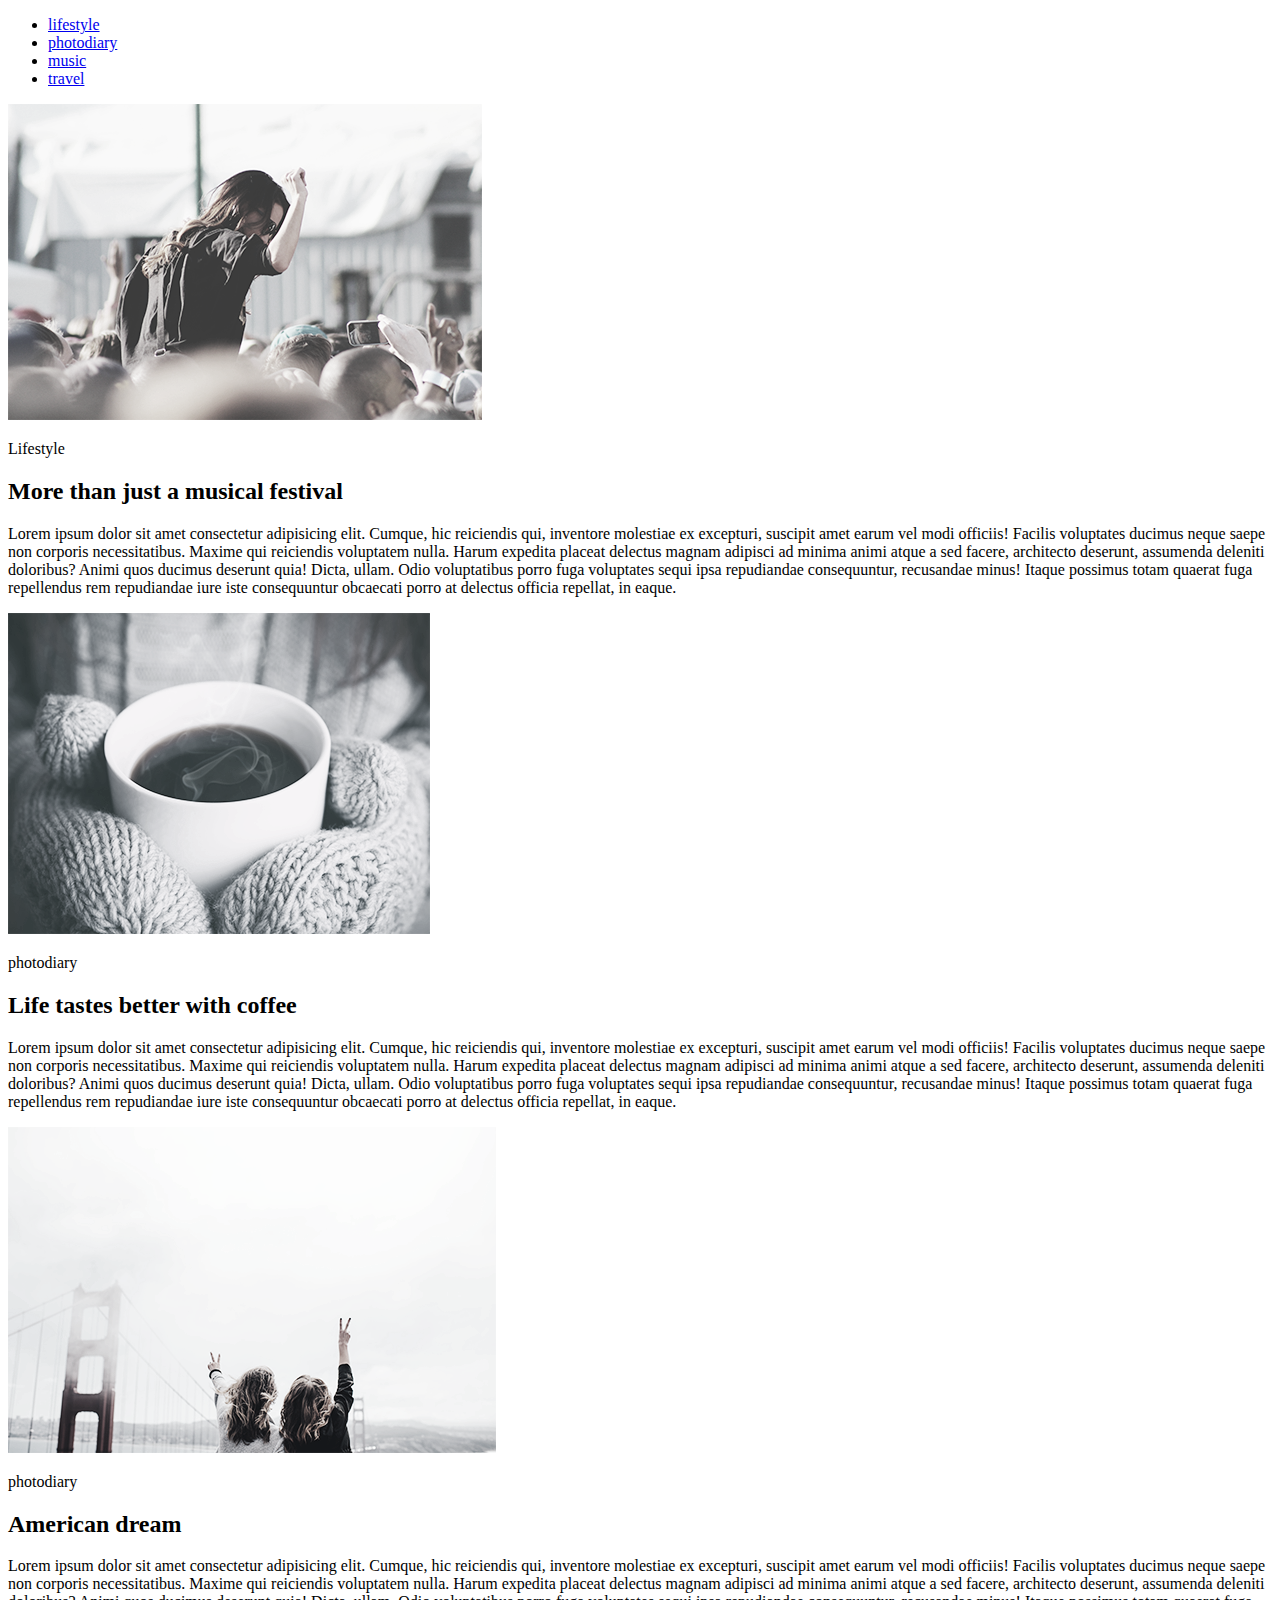
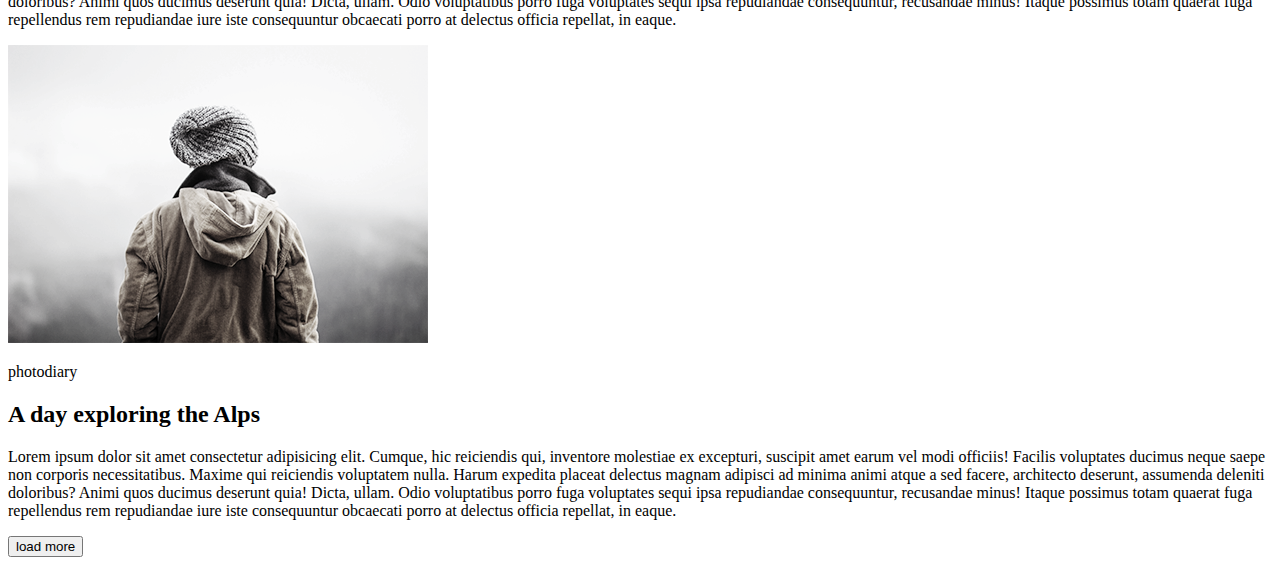
<file: dz1/index.html>
<!DOCTYPE html>
<html lang="en">
<head>
    <meta charset="UTF-8">
    <meta name="viewport" content="width=device-width, initial-scale=1.0">
    <meta http-equiv="X-UA-Compatible" content="ie=edge">
    <title>Project</title>
</head>
<body>
    
    <ul>
        <li> <a href="#"> lifestyle </a> </li>
        <li> <a href="#"> photodiary </a> </li>
        <li> <a href="#"> music </a> </li>
        <li> <a href="#"> travel </a> </li>
    </ul>

<div>
    <img src="1.png" alt="">
    <p>Lifestyle</p>
    <h2>More than just a musical festival</h2>
    <p>Lorem ipsum dolor sit amet consectetur adipisicing elit. Cumque, hic reiciendis qui, inventore molestiae ex excepturi, suscipit amet earum vel modi officiis! Facilis voluptates ducimus neque saepe non corporis necessitatibus.
        Maxime qui reiciendis voluptatem nulla. Harum expedita placeat delectus magnam adipisci ad minima animi atque a sed facere, architecto deserunt, assumenda deleniti doloribus? Animi quos ducimus deserunt quia! Dicta, ullam.
        Odio voluptatibus porro fuga voluptates sequi ipsa repudiandae consequuntur, recusandae minus! Itaque possimus totam quaerat fuga repellendus rem repudiandae iure iste consequuntur obcaecati porro at delectus officia repellat, in eaque.
    </p>
</div>

<div>
    <img src="2.png" alt="">
    <p>photodiary</p>
    <h2>Life tastes better with coffee</h2>
    <p>Lorem ipsum dolor sit amet consectetur adipisicing elit. Cumque, hic reiciendis qui, inventore molestiae ex excepturi, suscipit amet earum vel modi officiis! Facilis voluptates ducimus neque saepe non corporis necessitatibus.
        Maxime qui reiciendis voluptatem nulla. Harum expedita placeat delectus magnam adipisci ad minima animi atque a sed facere, architecto deserunt, assumenda deleniti doloribus? Animi quos ducimus deserunt quia! Dicta, ullam.
        Odio voluptatibus porro fuga voluptates sequi ipsa repudiandae consequuntur, recusandae minus! Itaque possimus totam quaerat fuga repellendus rem repudiandae iure iste consequuntur obcaecati porro at delectus officia repellat, in eaque.
    </p>
</div>

<div>
    <img src="3.png" alt="">
    <p>photodiary</p>
    <h2>American dream</h2>
    <p>Lorem ipsum dolor sit amet consectetur adipisicing elit. Cumque, hic reiciendis qui, inventore molestiae ex excepturi, suscipit amet earum vel modi officiis! Facilis voluptates ducimus neque saepe non corporis necessitatibus.
        Maxime qui reiciendis voluptatem nulla. Harum expedita placeat delectus magnam adipisci ad minima animi atque a sed facere, architecto deserunt, assumenda deleniti doloribus? Animi quos ducimus deserunt quia! Dicta, ullam.
        Odio voluptatibus porro fuga voluptates sequi ipsa repudiandae consequuntur, recusandae minus! Itaque possimus totam quaerat fuga repellendus rem repudiandae iure iste consequuntur obcaecati porro at delectus officia repellat, in eaque.
    </p>
</div>

<div>
    <img src="4.png" alt="">
    <p>photodiary</p>
    <h2>A day exploring the Alps</h2>
    <p>Lorem ipsum dolor sit amet consectetur adipisicing elit. Cumque, hic reiciendis qui, inventore molestiae ex excepturi, suscipit amet earum vel modi officiis! Facilis voluptates ducimus neque saepe non corporis necessitatibus.
        Maxime qui reiciendis voluptatem nulla. Harum expedita placeat delectus magnam adipisci ad minima animi atque a sed facere, architecto deserunt, assumenda deleniti doloribus? Animi quos ducimus deserunt quia! Dicta, ullam.
        Odio voluptatibus porro fuga voluptates sequi ipsa repudiandae consequuntur, recusandae minus! Itaque possimus totam quaerat fuga repellendus rem repudiandae iure iste consequuntur obcaecati porro at delectus officia repellat, in eaque.
    </p>
</div>

<button>load more</button>
           
</body>
</html>
</file>
